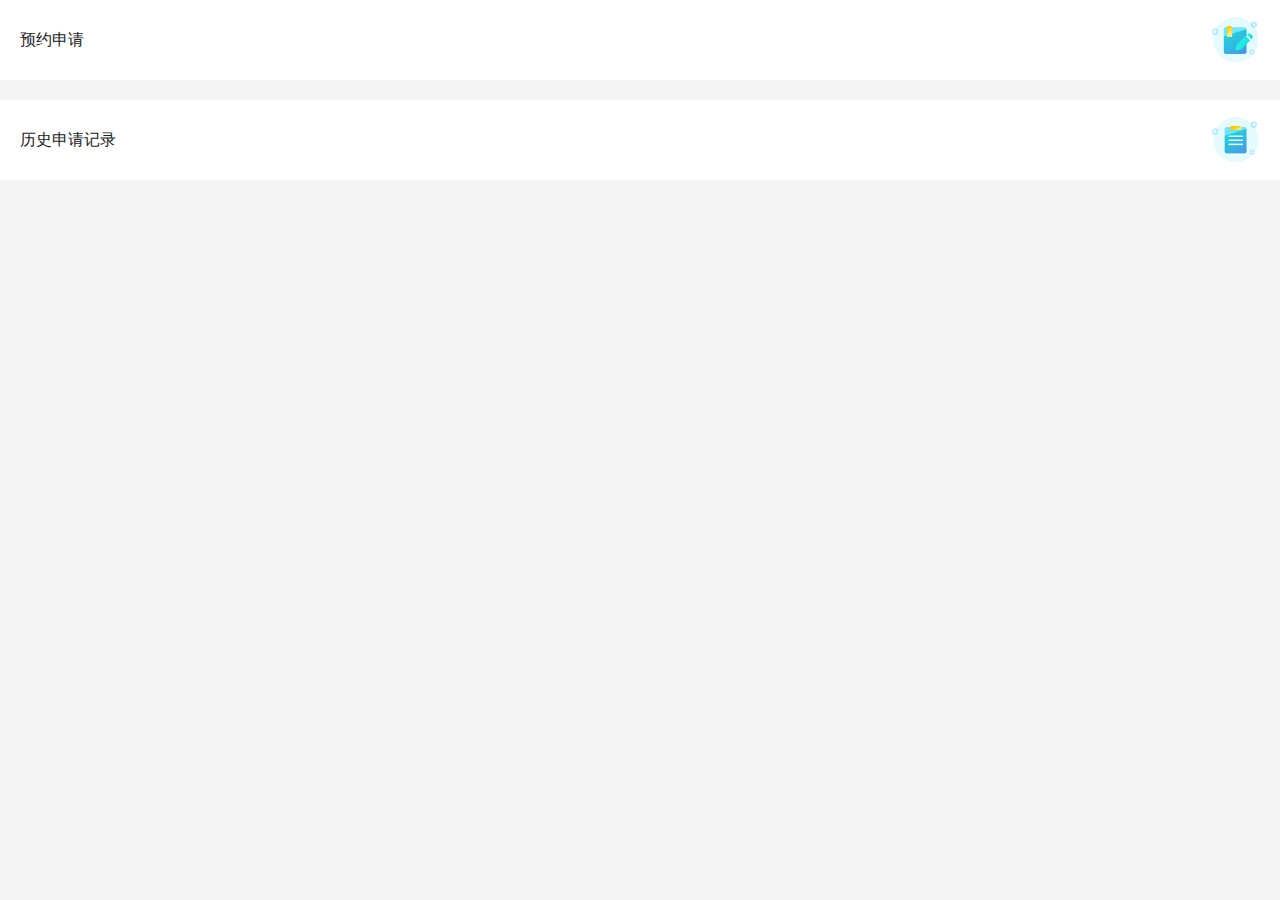
<file: entranceGuard/index.html>
<!DOCTYPE html>
<html lang="en">
<head>
    <meta charset="utf-8">
    <meta http-equiv="X-UA-Compatible" content="IE=edge,chrome=1"/>
    <meta name="viewport" content="initial-scale=1, maximum-scale=1, minimum-scale=1, user-scalable=no">
    <meta name="apple-mobile-web-app-capable" content="yes"/>
    <link rel="stylesheet" type="text/css" href="./css/reset.css">
    <title>门禁管理系统</title>
    <style>
        #home{
            background: #f4f4f4;
            font-family: "微软雅黑",PingFang SC, Microsoft YaHei UI, Microsoft YaHei, Arial, sans-serif;
            width:100%;
            height: 100vh;
            overflow: hidden;
        }
        .homeList{
            background: #fff;
            margin-bottom: 20px;
            padding: 15px 20px;
        }
        .homeList img{
            height: 50px;
            width:50px;
            display: inline-block;
            vertical-align: middle;
        }
        .homeList span{
            display: inline-block;
            vertical-align: middle;
            line-height: 50px;
            font-size: 16px;
            color: #232323;
        }
    </style>
    <script src="./js/jquery.min.js" type="text/javascript" charset="utf-8"></script>
</head>
<body>
<div id="home">
</div>
</body>
<script>
    var now = new Date().getTime();
    document.write('<script type="text/javascript"  src="./js/index.js?t=' + now + '"><\/script\>');
</script>

</html>
</file>
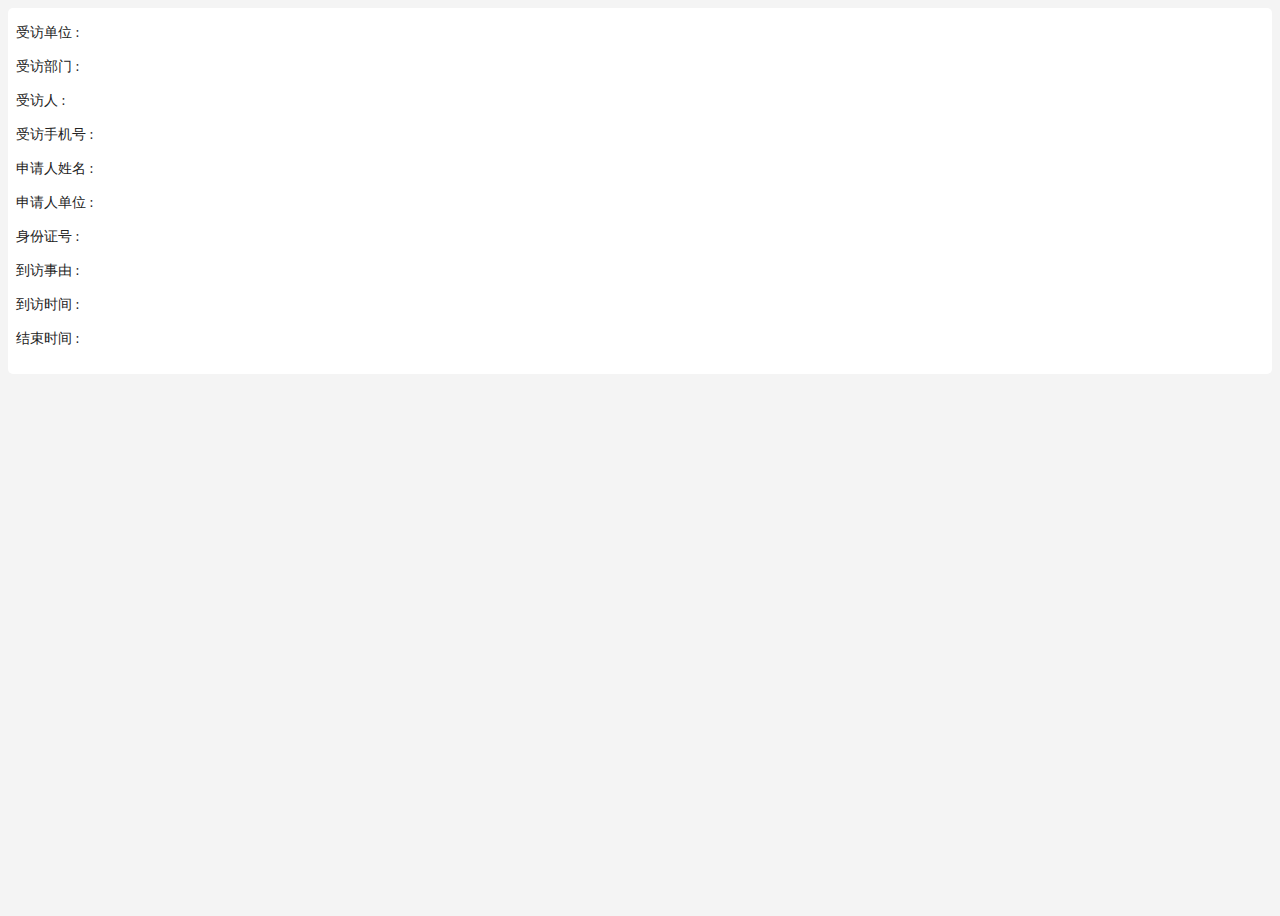
<file: entranceGuard/applyDetail.html>
<!DOCTYPE html>
<html lang="en">
<head>
            <meta charset="utf-8">
            <meta http-equiv="X-UA-Compatible" content="IE=edge,chrome=1"/>
            <meta name="viewport" content="initial-scale=1, maximum-scale=1, minimum-scale=1, user-scalable=no">
            <meta name="apple-mobile-web-app-capable" content="yes"/>
            <link rel="stylesheet" type="text/css" href="./css/reset.css">
            <title>门禁管理系统</title>
            <style>
                .applyDetail{
                    background: #f4f4f4;
                    padding: 8px;
                    min-height: 100vh;
                }
                .detail{
                    background: #fff;
                    border-radius: 5px;
                    padding: 8px;
                    font-size: 14px;
                    color: #232323;
                }
                .infoBox .shoufangInfo{
                    padding: 8px 0;
                }
                .peitong {
                    display: flex;
                    position: relative;
                    padding: 5px 0;
                }
                .personInfo {
                    margin-left: 4px;
                }
               .peitong .personInfo p {
                    padding-bottom: 5px;
                }
                .reApplay {
                    background: #0076FF;
                    color: #fff;
                    padding: 8px 16px;
                    border-radius: 5px;
                }
                .imgInfo {
                    background-position: center center;
                    background-size: cover;
                    height: 120px;
                    width: 90px;
                }
            </style>
            <script src="./js/jquery.min.js" type="text/javascript" charset="utf-8"></script>
    <script src="./js/commen.js" type="text/javascript" charset="utf-8"></script>
        </head>
<body>
<div class="applyDetail">
    <div class="detail">
        <div class="infoTop flexBetween">
            <div class="infoBox">
                <p class="shoufangInfo">受访单位 : <span class="acceptCompanyName"></span></p>
                <p class="shoufangInfo">受访部门 : <span class="deptName"></span></p>
                <p class="shoufangInfo">受访人 : <span class="acceptName"></span></p>
                <p class="shoufangInfo">受访手机号 : <span class="acceptPhone"></span></p>
                <p class="shoufangInfo">申请人姓名 : <span class="name"></span></p>
                <p class="shoufangInfo">申请人单位 : <span class="companyName"></span></p>
            </div>
            <div class="imgInfo">
            </div>
        </div>
        <div class="infoBox">
            <p class="shoufangInfo">身份证号 : <span class="cardNum"></span></p>
            <p class="shoufangInfo">到访事由 : <span class="reason"></span></p>
            <p class="shoufangInfo">到访时间 : <span class="startTime"></span></p>
            <p class="shoufangInfo">结束时间 : <span class="endTime"></span></p>
            <p class="shoufangInfo"  id="hasCar" style="display: none;">是否携带车辆 : <span class="licenseNum"></span></p>
            <p class="shoufangInfo" id="noCar" style="display: none;">是否携带车辆 : 否</p>
            <div id="peitong" style="display:none;">
                <div class='peitong'>
                    <span style="min-width: 50px;display: inline-block;">陪同人 : </span>
                    <div class="personInfo">

                    </div>
                </div>
            </div>
            <div class='peitong flexBetween'>
                <span class="statiusText"></span>
                <div class="reApplay" style="display: none;" onclick="goInfo()">
                    重新申请
                </div>
            </div>
        </div>
    </div>
</div>
</body>
<script>
    var now = new Date().getTime();
    document.write('<script type="text/javascript"  src="./js/applayDetail.js?t=' + now + '"><\/script\>');
</script>
<script>

</script>
</html>
</file>
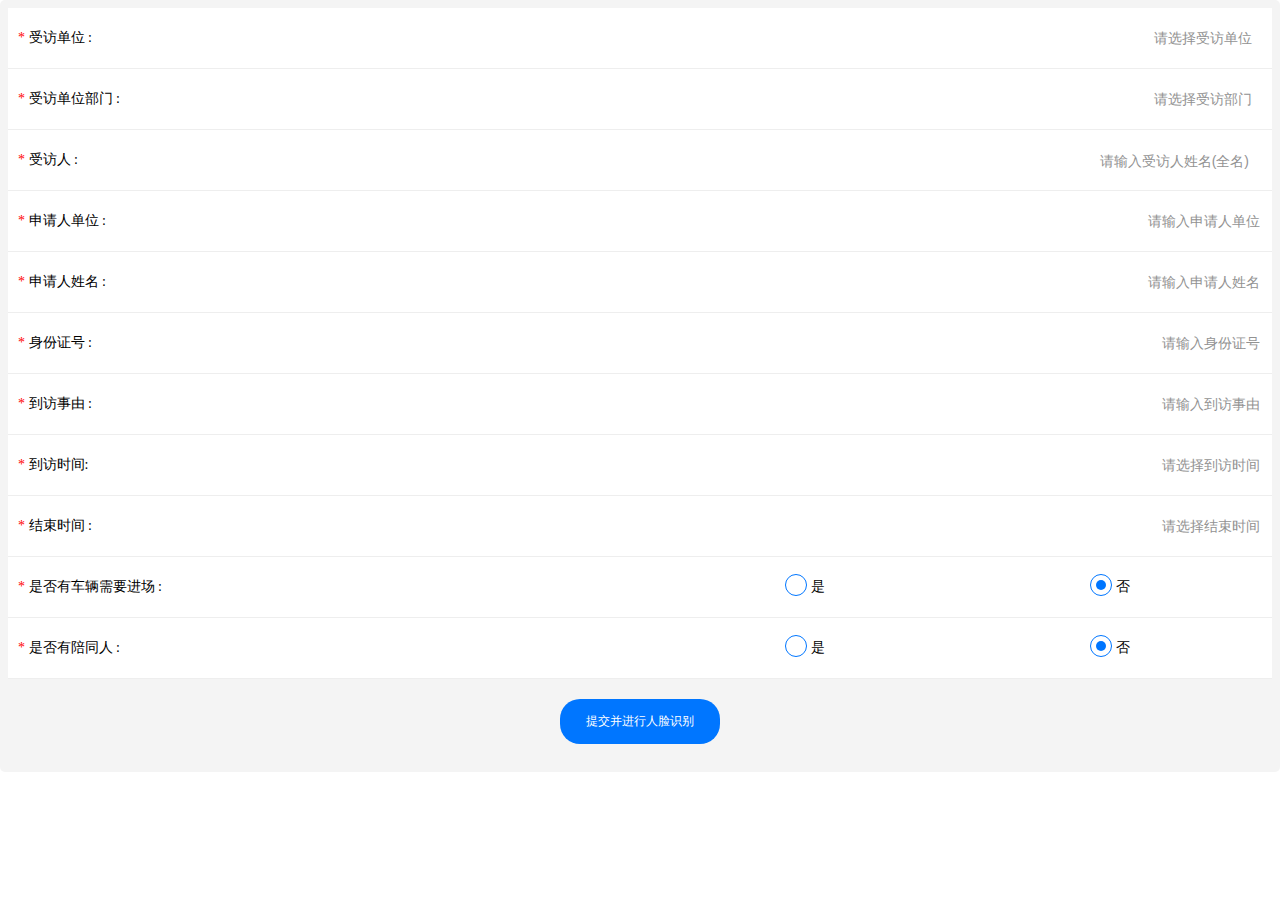
<file: entranceGuard/garduserinfo.html>
<!DOCTYPE html>
<html lang="en">
<head>
    <meta charset="utf-8">
    <meta http-equiv="X-UA-Compatible" content="IE=edge,chrome=1"/>
    <meta name="viewport" content="initial-scale=1, maximum-scale=1, minimum-scale=1, user-scalable=no">
    <meta name="apple-mobile-web-app-capable" content="yes"/>
    <link rel="stylesheet" type="text/css" href="./css/reset.css">
    <link rel="stylesheet" type="text/css" href="LCalendar/css/LCalendar.css" />
    <title>填写信息</title>
    <style>
        #userinfo {
            background: #f4f4f4;
            padding: 8px;
            border-radius: 5px;
        }
        .selctOwn{
            position: relative;
        }
        input[type="radio"] {
            position: absolute;
            /*clip: rect(0, 0, 0, 0);*/
            opacity: 0;
            width: 24px;
            height: 24px;
            top: 7px;
         }
        input[type="radio"] + label::before {
            content: "\a0"; /*不换行空格*/
            display: inline-block;
            vertical-align: middle;
            font-size: 18px;
            width: 20px;
            height: 20px;
            margin-right: 4px;
            border-radius: 50%;
            border: 1px solid #0076FF;
            text-indent: 2px;
            line-height: 1;
            margin-top: -5px;
        }
        input[type="radio"]:checked + label::before {
            background-color: #0076FF;
            background-clip: content-box;
            padding: 5px;
            width: 10px;
            height: 10px;
        }
        .radioTwo,.radioOne{
            position: absolute;
            left: 5px;
            top: 8px;
            width: 20px;
            height: 20px;
            border-radius: 50%;
            border: 1px solid #999;
        }
        .inputbox{
            width: 49%;
        }
        .infoBox {
            line-height: 40px;
            background: #fff;
            font-size: 14px;
            padding: 10px;
            border-bottom: 1px solid #eee;
        }
        .inputLeft{
        }
        .selectBox{
            font-size: 14px;
            color: #929292;
            font-family: "微软雅黑",PingFang SC, Microsoft YaHei UI, Microsoft YaHei, Arial, sans-serif;
            /*border: 1px solid #bbb;*/
            width: 62%;
            padding: 0 6px;
            /*border-radius: 5px;*/
            text-indent: 4px;
        }
        .inputLeft .lableTextIcon{
            color: #f00;

        }
        .inputLeft .lableText{
            display: inline-block;
        }
        .listName {
            position: relative;
            width: 59%;
            right:15px;
        }
        .ulList li:hover{
            background: #bbb;
        }
        .ulList{
            position: absolute;
            right: 0;
            text-align: center;
            background: #fff;
            width: 100px;
            min-height: 130px;
            max-height: 160px;
            overflow-y: scroll;
            border: 1px solid #f4f4f4;
            border-top: 0;
        }
        .infoBox .inputText{
            color: #929292;
            font-family: "\5FAE\8F6F\96C5\9ED1",PingFang SC, Microsoft YaHei UI, Microsoft YaHei, Arial, sans-serif;
            width: 62%;
            font-size:14px;
            text-indent: 4px;
            text-align: right;
        }
        /*.addInfo{*/
            /*padding: 8px 12px;*/
            /*color: #fff;*/
            /*background: #0076FF;*/
            /*border-radius: 5px;*/
            /*font-size: 12px;*/
        /*}*/
        #carSpan .deletIcon{
            color:#fff;
            font-size:16px;
            display:inline-block;
            background:#bbb;
            height:20px;
            width: 20px;
            border-radius:50%;
            text-align: center;
            line-height: 16px;
        }
       .addInfo{
            display: inline-block;
            height: 35px;
            width: 60px;
            text-align: center;
            line-height: 35px;
            color: #fff;
            background: #0076FF;
            border-radius: 5px;
            font-size: 12px;
        }
        .carcodeBox{
            position: absolute;
            border:1px solid #bbb;
            background: #fff;
            top: 0;
            left: 10px;
            width:calc(100% - 40px);
            margin: 0 10px 10px;
            z-index:100;
        }
        .carcodeBox a{
            color: #232323;
        }
        .carcodeBox .contentBox{
            text-align: center;
        }
        .carcodeBox .carCode{
            display: flex;
        }
        .carcodeBox .carCode ul{
            width:100%;
            display: flex;
        }
        .carcodeBox .carCode ul li{
            width: 40%;
            text-align: center;
        }
        .carcodeBox .contentBox .province{
            display: inline-block;
            height: 40px;
            width:40px;
            text-align: center;
            line-height:40px;
            border: 1px solid #bbb;
            margin: 10px 6px 10px;
        }
        .carcodeBox .contentBox a:active{
            color: #0076ff;
            border-color: #0076ff;
        }
        .carcodeBox .sure{
            position: absolute;
            right:0;
            display: inline-block;
            width:20%;
            height:40px;
            background: #0076FF;
            line-height: 40px;
            text-align: center;
            color: #fff;

        }
        #wrap .carBox {
            display:none;
        }
        #wrap .active {
            display:block;
        }
        #title .ho {
            border-bottom: 3px solid #0076FF;
        }
        #title .ho a {
            color:#0076FF;
        }
        .carTableBox tr td{
            /*border: 1px solid #bbb;*/
            padding: 2px 10px;
            text-align: center;
        }
        .carTableBox tr td:nth-last-child(1){
            color: #f00;
            cursor: pointer;
        }
        .carTableBox tr td:nth-last-child(1) a{
           text-decoration: #f00 ;
           text-decoration-line: underline;
        }
        .carBox {
            width: 100%;

        }
        .carBoxtr td:nth-last-child(1){
            color: #f00;
            cursor: pointer;
        }
       .carBox tr td{
            /*border: 1px solid #bbb;*/
            padding: 2px 10px;
            text-align: center;
        }
       .carBox tr td:nth-last-child(1) {
            color: #f00;
            cursor: pointer;
        }
        .submitInfo{
            margin: 20px auto;
            text-align: center;
            background: #0076FF;
            color: #fff;
            border-radius: 20px;
            width: 160px;
            height: 45px;
            line-height: 45px;
            font-size: 12px;
        }
        .zhegaiceng {
            height: 100vh;
            width: 100%;
            position: fixed;
            top: 0;
            background: rgba(0, 0, 0, 0.4);
        }
        .zhegaiceng .lodingimg {
            position: absolute;
            height: 60px;
            width: 60px;
            left: 0;
            right: 0;
            margin: 30vh auto;
        }
        .ul_pro{ background-color:#CED3D9; text-align:center; padding:4px 2px; font-size:14px;}
        .ul_pro li{ float:left; width:11.11%; padding:2px;box-sizing: border-box;}
        .ul_pro .li_close{  float:right; width:22.22%;}
        .ul_pro .li_close span{ background-color:#ACB3BB;}
        .ul_pro .li_clean{  float:right; width:22.22%;}
        .ul_pro li span{ display:block; background-color:#fff; border-radius:4px; box-shadow: 2px 2px 2px #888888; /* max-width:48px; margin:0 auto; */ line-height:32px; padding-top:2px;  }
        .ul_pro li span:active{ background-color:#4DA9F2; color:#fff;}

        .ul_input{ margin:0 auto; }
        .ul_input li{ float:left; padding:2px;text-align:center;width:12%; }
        .ul_input li span{ display:block; background-color:#fff; border:1px solid #ccc; border-radius:4px; width:30px; margin:0 auto; height:30px; line-height:30px; }



        .ul_keybord{ background-color:#CED3D9; text-align:center; padding:4px 2px; font-size:14px;}
        .ul_keybord li{ float:left; width:10%; padding:2px;box-sizing: border-box;}
        .ul_keybord .ikey20{ margin-left:5%;}
        .ul_keybord .li_w{ width:11.11%; }

        .ul_keybord .li_close{  float:right; width:22.22%;}
        .ul_keybord .li_close span{ background-color:#ACB3BB;}
        .ul_keybord .li_clean{  float:right; width:22.22%;}
        .ul_keybord li span{ display:block; background-color:#fff; border-radius:4px; box-shadow: 2px 2px 2px #888888; /* max-width:48px; margin:0 auto; */ line-height:32px; padding-top:2px;  }
        .ul_keybord li span:active{ background-color:#4DA9F2; color:#fff;}
    </style>
</head>
<body style="">

<div id="userinfo">
    <div class="infoBox flexBetween">
        <div class="inputLeft">
            <span class="lableTextIcon">*</span>
            <span class="lableText">受访单位 :</span>
        </div>
        <select class="selectBox" id="company">
            <option value="">请选择受访单位</option>
        </select>
    </div>
    <div class="infoBox flexBetween">
        <div class="inputLeft">
            <span class="lableTextIcon">*</span>
            <span class="lableText">受访单位部门 :</span>
        </div>
        <select class="selectBox" id="department">
            <option value="">请选择受访部门</option>
        </select>
    </div>
    <div class="infoBox flexBetween">
        <div class="inputLeft">
            <span class="lableTextIcon">*</span>
            <span class="lableText">受访人 :</span>
        </div>
        <div class="listName">
            <input class='inputText' style="width: 100%;padding-right:15px;"  type="text" id="shoufangperson" placeholder="请输入受访人姓名(全名)" @blur="checkRespondent"/>
            <div class="ulList" style="display: none;">
                <ul class="enquiries-ul">
                </ul>
            </div>
        </div>
    </div>
    <div class="infoBox flexBetween">
        <div class="inputLeft">
            <span class="lableTextIcon">*</span>
            <span class="lableText">申请人单位 :</span>
        </div>
        <input class='inputText' type="text" id="applicantCompaney" placeholder="请输入申请人单位"/>
    </div>
    <div class="infoBox flexBetween">
        <div class="inputLeft">
            <span class="lableTextIcon">*</span>
            <span class="lableText">申请人姓名 :</span>
        </div>
        <input class='inputText' type="text" id='applicant'  placeholder="请输入申请人姓名"/>
    </div>
    <div class="infoBox flexBetween">
        <div class="inputLeft">
            <span class="lableTextIcon">*</span>
            <span class="lableText">身份证号 :</span>
        </div>
        <input class='inputText' type="text" id='idCard'  placeholder="请输入身份证号"/>
    </div>
    <div class="infoBox flexBetween">
        <div class="inputLeft">
            <span class="lableTextIcon">*</span>
            <span class="lableText">到访事由 :</span>
        </div>
        <input class='inputText' type="text" id="reason" placeholder="请输入到访事由"/>
    </div>
    <div class="infoBox flexBetween">
        <div class="inputLeft">
            <span class="lableTextIcon">*</span>
            <span class="lableText">到访时间:</span>
        </div>
        <input type="text" class="inputText" name="start_date" id="start_date" placeholder="请选择到访时间" readonly="readonly" />
    </div>
    <div class="infoBox flexBetween">
        <div class="inputLeft">
            <span class="lableTextIcon">*</span>
            <span class="lableText">结束时间 :</span>
        </div>
        <input type="text" class='inputText' name="end_date" id="end_date" placeholder="请选择结束时间" readonly="readonly" />
    </div>
    <div class="infoBox flexBetween">
        <div class="inputLeft">
            <span class="lableTextIcon">*</span>
            <span class="lableText">是否有车辆需要进场 :</span>
        </div>
        <div class="flexAround inputbox">
            <div class='selctOwn'>
                <!--<img class='yuanImg' onclick='select(this)' src='./images/selectyuan.png'>-->
                <!--<img class='yuanImg' onclick='select(this)'  src='./images/yuan.png'>-->
                <input name="radio1" type="radio" id="input1">
                <label  class='yuanText'>是</label>
            </div>
            <div class='selctOwn'>
                <!--<img class='yuanImg ' onclick='selectOne' src='./images/selectyuan.png'>-->
                <!--<img class='yuanImg' onclick='selectOne' src='./images/yuan.png'>-->
                <input name="radio1" type="radio" checked  id="input2">
                <label  class='yuanText'>否</label >
            </div>
        </div>
    </div>
    <div class="infoBox flexBetween carTable " style="display: none;">
        <div class="inputLeft"></div>
        <div style="margin-left: 30%;">
            <table class="carTableBox" id="carBox">

            </table>
        </div>
    </div>
    <!--<div class="infoBox"  id="carSpan" style="display: none;">-->
        <!--<div class="inputLeft"></div>-->
        <!--<div style="min-width: 70%;margin-left: 28%;">-->
            <!--<span class='inputText showCarText'  style="text-align: left;display:inline-block;min-width: 62%;" ontouchend="$('#carCode').css({'display':'block'})">请输入车牌号</span>-->
            <!--<span class="deletIcon" ontouchend="$('.showCarText').html('请输入车牌号');carId = ''">x</span>-->
            <!--<span class="addInfo addCarInfo">添加</span>-->
        <!--</div>-->
    <!--</div>-->

    <div class="infoBox flexBetween"  id="carSpan1" style="display: none;border: none;line-height: 35px;">
        <div class="inputLeft">请输入车牌号</div>
       <span class="addInfo addCarInfo">添加</span>
    </div>
    <div class="car_input infoBox flex" id="carSpan" style="display: none;">
        <ul class="clear ul_input"><li class="input_pro"><span></span></li><li class="input_pp input_zim"><span></span></li><li class="input_pp"><span></span></li><li class="input_pp"><span></span></li><li class="input_pp"><span></span></li><li class="input_pp"><span></span></li><li class="input_pp"><span></span></li></ul>
    </div>
    <div class="infoBox" id='carCode' style="position: relative;border:none;padding: 0;display: none;">
        <div class="carcodeBox">
            <div class="carCode">
                <ul id="title" class="title">
                    <li class="ho">省</li>
                    <li>数字</li>
                </ul>
                <span class="sureCar sure" >确定</span>
            </div>
            <div class="contentBox wrap" id="wrap">
                <div class="active provinceBox carBox">

                </div>
                <div class="carBox numberBox">
                </div>
            </div>
        </div>
    </div>
    <div class="infoBox flexBetween">
        <div class="inputLeft">
            <span class="lableTextIcon">*</span>
            <span class="lableText">是否有陪同人 :</span>
        </div>
        <div class="flexAround inputbox ">
            <div class='selctOwn'>
                <input name="radio3" type="radio" id="input3">
                <label  class='yuanText'>是</label>
            </div>
            <div class='selctOwn'>
                <input name="radio3" checked  type="radio" id="input4">
                <label  class='yuanText'>否</label >
            </div>
        </div>
    </div>

    <div class="infoBox flexBetween" id="peitong" style="display: none;">
        <div class="inputLeft">
            陪同人信息 :</div>
        <div style="min-width: 70%;text-align: left;">
            <input class='inputText' style="text-align: left;" id="personName" type="text" placeholder="请输入陪同人姓名">
            <!--<span class="addInfo"></span>-->
        </div>
    </div>
    <div class="infoBox flexBetween" id="peitongone" style="display: none;">
        <div class="inputLeft"></div>
        <div style="min-width: 70%;">
            <input class='inputText' style="text-align: left" type="text" id='personIdnum' placeholder="请输入陪同人身份证号">
            <span class="addInfo" ontouchend="addPerson()">添加</span>
        </div>
    </div>
    <div class="infoBox flexBetween personTable" style="display: none;" >
        <div class="inputLeft"></div>
        <div style="min-width: 90%;">
            <table class="carBox" id="personBox">

            </table>
        </div>
    </div>

    <div class="submitInfo" ontouchend="submit()">提交并进行人脸识别</div>
</div>
<div class="zhegaicengone zhegaiceng" style="display: none;">
    <img class='lodingimg' src="./images/loadingpop.gif">
</div>
<div id="tanwin" class="tan" style="display:none;"></div>
</body>
<script src="layer_mobile/layer.js" type="text/javascript"></script>
<script src="./js/jquery.min.js" type="text/javascript" charset="utf-8"></script>
<script src="LCalendar/js/LCalendar.js" type="text/javascript" charset="utf-8"></script>
<script src="./js/commen.js" type="text/javascript" charset="utf-8"></script>
<script>
    var now = new Date().getTime();
    document.write('<script type="text/javascript"  src="./js/userinfo.js?t=' + now + '"><\/script\>');
</script>

</html>
</file>
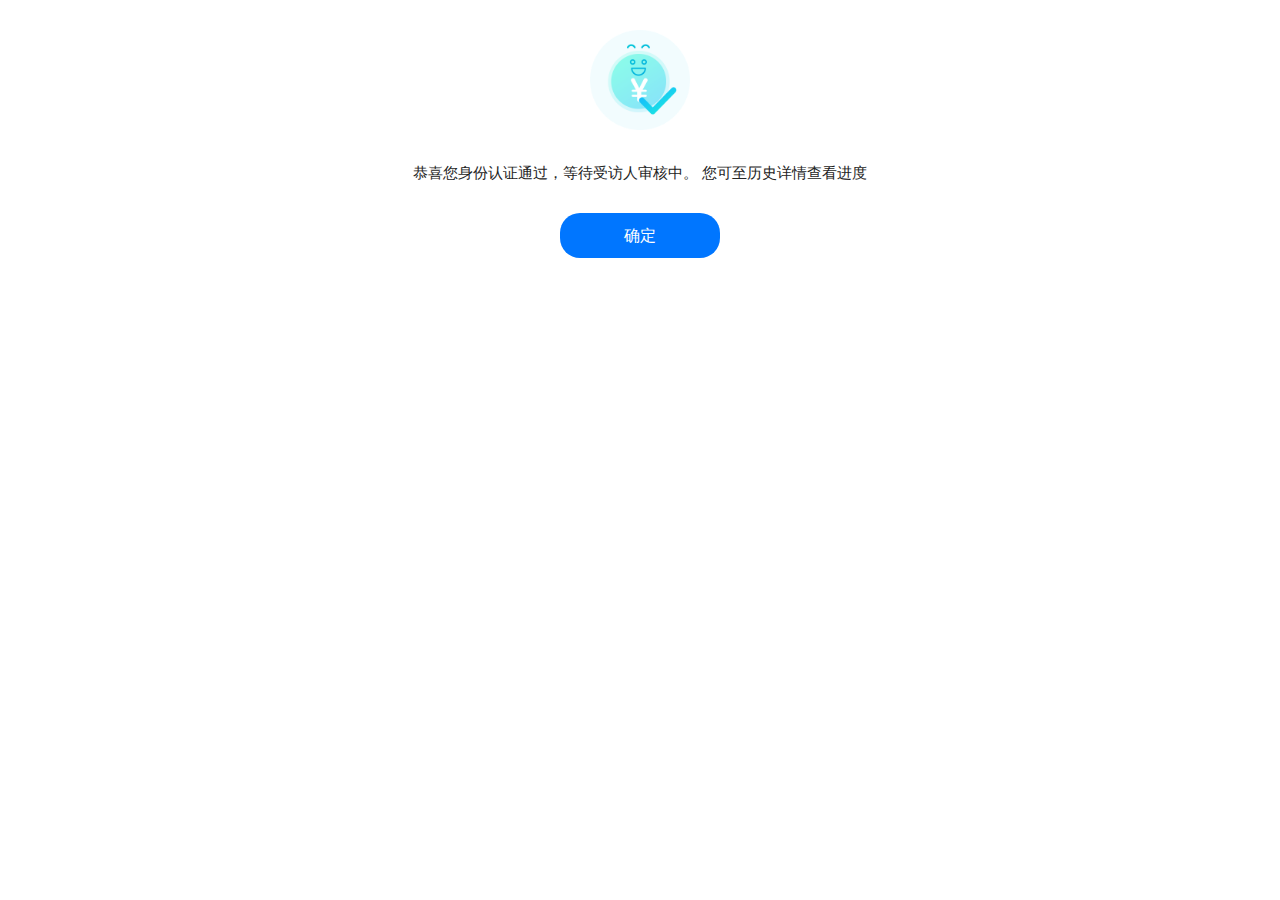
<file: entranceGuard/sucess.html>
<!DOCTYPE html>
<html lang="en">
<head>
    <meta charset="utf-8">
    <meta http-equiv="X-UA-Compatible" content="IE=edge,chrome=1"/>
    <meta name="viewport" content="initial-scale=1, maximum-scale=1, minimum-scale=1, user-scalable=no">
    <meta name="apple-mobile-web-app-capable" content="yes"/>
    <link rel="stylesheet" type="text/css" href="./css/reset.css">
    <link rel="stylesheet" type="text/css" href="LCalendar/css/LCalendar.css" />
    <title>填写信息</title>
    <style >
        .success {
            width: 100%;
            overflow: hidden;
            text-align: center;
            margin: 30px auto;
            background: #fff;
        }
        .sucessIcon{
            height:100px;
            width:100px;
            text-align: center;
        }
        .sucessText{
            color:#232323;
            font-size:15px;
            width:70%;
            margin: 30px auto;
        }
        .sureButton{
            margin: 30px auto;
            text-align: center;
            background: #0076FF;
            color: #fff;
            border-radius: 20px;
            width: 160px;
            height: 45px;
            line-height: 45px;
        }
        </style>
</head>
<body>
<div class="success">
    <img class="sucessIcon" src="./images/applaySucess.png">
    <p class="sucessText">
        恭喜您身份认证通过，等待受访人审核中。
        您可至历史详情查看进度
    </p>
    <div class="sureButton" onclick="goHome()">确定</div>
</div>

</body>
<script src="./js/jquery.min.js" type="text/javascript" charset="utf-8"></script>
<script src="./js/commen.js" type="text/javascript" charset="utf-8"></script>
<script>
    $(function(){

    })
    function goHome(){
        window.location.href = 'gardindex.html';
    }
</script>
</html>
</file>
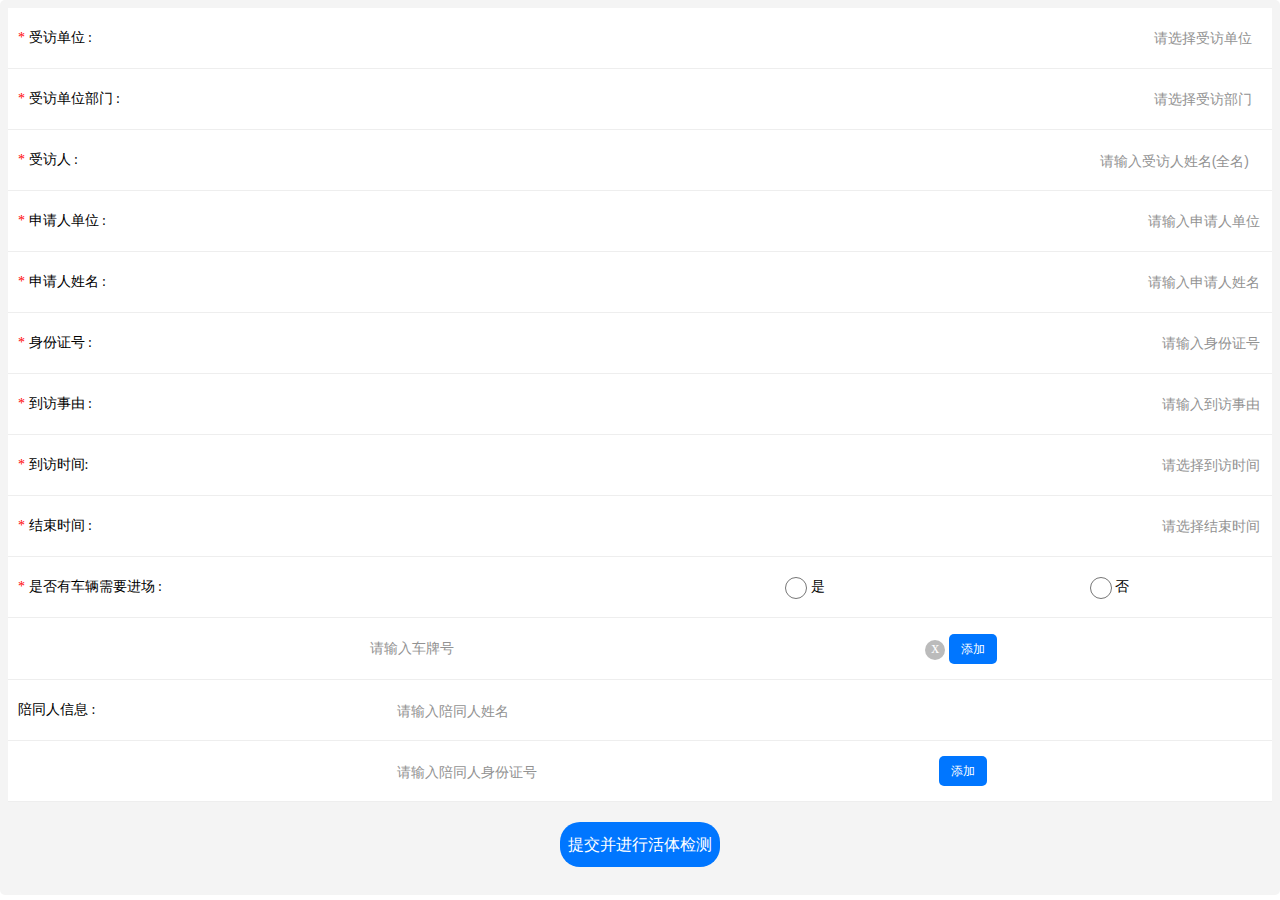
<file: entranceGuard/userinfo.html>
<!DOCTYPE html>
<html lang="en">
<head>
    <meta charset="utf-8">
    <meta http-equiv="X-UA-Compatible" content="IE=edge,chrome=1"/>
    <meta name="viewport" content="initial-scale=1, maximum-scale=1, minimum-scale=1, user-scalable=no">
    <meta name="apple-mobile-web-app-capable" content="yes"/>
    <link rel="stylesheet" type="text/css" href="./css/reset.css">
    <link rel="stylesheet" type="text/css" href="LCalendar/css/LCalendar.css" />
    <title>填写信息</title>
    <style>
        #userinfo {
            background: #f4f4f4;
            padding: 8px;
            border-radius: 5px;
        }
        input[type="radio"] {
            width: 22px;
            height: 22px;
            opacity: 1;
         }

        .radioTwo,.radioOne{
            position: absolute;
            left: 5px;
            top: 8px;
            width: 20px;
            height: 20px;
            border-radius: 50%;
            border: 1px solid #999;
        }
        .inputbox{
            width: 49%;
        }
        .infoBox {
            line-height: 40px;
            background: #fff;
            font-size: 14px;
            padding: 10px;
            border-bottom: 1px solid #eee;
        }
        .inputLeft{
        }
        .selectBox{
            font-size: 14px;
            color: #929292;
            font-family: "微软雅黑",PingFang SC, Microsoft YaHei UI, Microsoft YaHei, Arial, sans-serif;
            /*border: 1px solid #bbb;*/
            width: 62%;
            padding: 0 6px;
            /*border-radius: 5px;*/
            text-indent: 4px;
        }
        .inputLeft .lableTextIcon{
            color: #f00;

        }
        .inputLeft .lableText{
            display: inline-block;
        }
        .listName {
            position: relative;
            width: 59%;
            right:15px;
        }
        .ulList li:hover{
            background: #bbb;
        }
        .ulList{
            position: absolute;
            right: 0;
            text-align: center;
            background: #fff;
            width: 100px;
            min-height: 130px;
            max-height: 160px;
            overflow-y: scroll;
            border: 1px solid #f4f4f4;
            border-top: 0;
        }
        .infoBox .inputText{
            color: #929292;
            font-family: "\5FAE\8F6F\96C5\9ED1",PingFang SC, Microsoft YaHei UI, Microsoft YaHei, Arial, sans-serif;
            width: 62%;
            font-size:14px;
            text-indent: 4px;
            text-align: right;
        }
        .addInfo{
            padding: 8px 12px;
            color: #fff;
            background: #0076FF;
            border-radius: 5px;
            font-size: 12px;
        }
        #carSpan .deletIcon{
            color:#fff;
            font-size:16px;
            display:inline-block;
            background:#bbb;
            height:20px;
            width: 20px;
            border-radius:50%;
            text-align: center;
            line-height: 16px;
        }
        #carSpan .addInfo{
            padding: 8px 12px;
            color: #fff;
            background: #0076FF;
            border-radius: 5px;
            font-size: 12px;
        }
        .carcodeBox{
            position: absolute;
            border:1px solid #bbb;
            background: #fff;
            top: 0;
            left: 10px;
            width:calc(100% - 40px);
            margin: 0 10px 10px;
        }
        .carcodeBox a{
            color: #232323;
        }
        .carcodeBox .contentBox{
            text-align: center;
        }
        .carcodeBox .carCode{
            display: flex;
        }
        .carcodeBox .carCode ul{
            width:100%;
            display: flex;
        }
        .carcodeBox .carCode ul li{
            width: 40%;
            text-align: center;
        }
        .carcodeBox .contentBox .province{
            display: inline-block;
            height: 40px;
            width:40px;
            text-align: center;
            line-height:40px;
            border: 1px solid #bbb;
            margin: 10px 6px 10px;
        }
        .carcodeBox .contentBox a:active{
            color: #0076ff;
            border-color: #0076ff;
        }
        .carcodeBox .sure{
            position: absolute;
            right:0;
            display: inline-block;
            width:20%;
            height:40px;
            background: #0076FF;
            line-height: 40px;
            text-align: center;
            color: #fff;
        }

        #wrap .carBox {
            display:none;
        }
        #wrap .active {
            display:block;
        }
        #title .ho {
            border-bottom: 3px solid #0076FF;
        }
        #title .ho a {
            color:#0076FF;
        }
        .carTableBox tr td{
            border: 1px solid #bbb;
            padding: 2px 10px;
            text-align: center;
        }
        .carTableBox tr td:nth-last-child(1){
            color: #f00;
            cursor: pointer;
        }
        .carBox {
            width: 100%;

        }
        .carBoxtr td:nth-last-child(1){
            color: #f00;
            cursor: pointer;
        }
       .carBox tr td{
            border: 1px solid #bbb;
            padding: 2px 10px;
            text-align: center;
        }
       .carBox tr td:nth-last-child(1) {
            color: #f00;
            cursor: pointer;
        }
        .submitInfo{
            margin: 20px auto;
            text-align: center;
            background: #0076FF;
            color: #fff;
            border-radius: 20px;
            width: 160px;
            height: 45px;
            line-height: 45px;

        }
        .zhegaiceng {
            height: 100vh;
            width: 100%;
            position: fixed;
            top: 0;
            background: rgba(0, 0, 0, 0.4);
        }
        .zhegaiceng .lodingimg {
            position: absolute;
            height: 60px;
            width: 60px;
            left: 0;
            right: 0;
            margin: 30vh auto;
        }
    </style>
</head>
<body style="">

<div id="userinfo">
    <div class="infoBox flexBetween">
        <div class="inputLeft">
            <span class="lableTextIcon">*</span>
            <span class="lableText">受访单位 :</span>
        </div>
        <select class="selectBox" id="company">
            <option value="">请选择受访单位</option>
        </select>
    </div>
    <div class="infoBox flexBetween">
        <div class="inputLeft">
            <span class="lableTextIcon">*</span>
            <span class="lableText">受访单位部门 :</span>
        </div>
        <select class="selectBox" id="department">
            <option value="">请选择受访部门</option>
        </select>
    </div>
    <div class="infoBox flexBetween">
        <div class="inputLeft">
            <span class="lableTextIcon">*</span>
            <span class="lableText">受访人 :</span>
        </div>
        <div class="listName">
            <input class='inputText' style="width: 100%;padding-right:15px;"  type="text" id="shoufangperson" placeholder="请输入受访人姓名(全名)" @blur="checkRespondent"/>
            <div class="ulList" style="display: none;">
                <ul class="enquiries-ul">
                </ul>
            </div>
        </div>
    </div>
    <div class="infoBox flexBetween">
        <div class="inputLeft">
            <span class="lableTextIcon">*</span>
            <span class="lableText">申请人单位 :</span>
        </div>
        <input class='inputText' type="text" id="applicantCompaney" placeholder="请输入申请人单位"/>
    </div>
    <div class="infoBox flexBetween">
        <div class="inputLeft">
            <span class="lableTextIcon">*</span>
            <span class="lableText">申请人姓名 :</span>
        </div>
        <input class='inputText' type="text" id='applicant'  placeholder="请输入申请人姓名"/>
    </div>
    <div class="infoBox flexBetween">
        <div class="inputLeft">
            <span class="lableTextIcon">*</span>
            <span class="lableText">身份证号 :</span>
        </div>
        <input class='inputText' type="text" id='idCard'  placeholder="请输入身份证号"/>
    </div>
    <div class="infoBox flexBetween">
        <div class="inputLeft">
            <span class="lableTextIcon">*</span>
            <span class="lableText">到访事由 :</span>
        </div>
        <input class='inputText' type="text" id="reason" placeholder="请输入到访事由"/>
    </div>
    <div class="infoBox flexBetween">
        <div class="inputLeft">
            <span class="lableTextIcon">*</span>
            <span class="lableText">到访时间:</span>
        </div>
        <input type="text" class="inputText" name="start_date" id="start_date" placeholder="请选择到访时间" readonly="readonly" />
    </div>
    <div class="infoBox flexBetween">
        <div class="inputLeft">
            <span class="lableTextIcon">*</span>
            <span class="lableText">结束时间 :</span>
        </div>
        <input type="text" class='inputText' name="end_date" id="end_date" placeholder="请选择结束时间" readonly="readonly" />
    </div>
    <div class="infoBox flexBetween">
        <div class="inputLeft">
            <span class="lableTextIcon">*</span>
            <span class="lableText">是否有车辆需要进场 :</span>
        </div>
        <div class="flexAround inputbox">
            <div class='selctOwn'>
                <!--<img class='yuanImg' onclick='select(this)' src='./images/selectyuan.png'>-->
                <!--<img class='yuanImg' onclick='select(this)'  src='./images/yuan.png'>-->
                <input name="radio1" type="radio" id="input1">
                <span class='yuanText'>是</span>
            </div>
            <div class='selctOwn'>
                <!--<img class='yuanImg ' onclick='selectOne' src='./images/selectyuan.png'>-->
                <!--<img class='yuanImg' onclick='selectOne' src='./images/yuan.png'>-->
                <input name="radio1" type="radio" id="input2">
                <span class='yuanText'>否</span>
            </div>
        </div>
    </div>
    <div class="infoBox flexBetween carTable " style="display: none;">
        <div class="inputLeft"></div>
        <div style="margin-left: 30%;">
            <table class="carTableBox" id="carBox">

            </table>
        </div>
    </div>
    <div class="infoBox"  id="carSpan">
        <div class="inputLeft"></div>
        <div style="min-width: 70%;margin-left: 28%;">
            <span class='inputText showCarText'  style="text-align: left;display:inline-block;min-width: 62%;" ontouchend="$('#carCode').css({'display':'block'})">请输入车牌号</span>
            <span class="deletIcon" ontouchend="$('.showCarText').html('请输入车牌号');carId = ''">x</span>
            <span class="addInfo addCarInfo">添加</span>
        </div>
    </div>
    <div class="infoBox" id='carCode' style="position: relative;border:none;padding: 0;display: none;">
        <div class="carcodeBox">
            <div class="carCode">
                <ul id="title" class="title">
                    <li class="ho">省</li>
                    <li>数字</li>
                </ul>
                <span class="sureCar sure" >确定</span>
            </div>
            <div class="contentBox wrap" id="wrap">
                <div class="active provinceBox carBox">

                </div>
                <div class="carBox numberBox">
                </div>
            </div>
        </div>
    </div>
    <div class="infoBox flexBetween">
        <div class="inputLeft">
            陪同人信息 :</div>
        <div style="min-width: 70%;text-align: left;">
            <input class='inputText' style="text-align: left;" id="personName" type="text" placeholder="请输入陪同人姓名">
            <!--<span class="addInfo"></span>-->
        </div>
    </div>
    <div class="infoBox flexBetween">
        <div class="inputLeft"></div>
        <div style="min-width: 70%;">
            <input class='inputText' style="text-align: left" type="text" id='personIdnum' placeholder="请输入陪同人身份证号">
            <span class="addInfo" ontouchend="addPerson()">添加</span>
        </div>
    </div>
    <div class="infoBox flexBetween personTable" style="display: none;" >
        <div class="inputLeft"></div>
        <div style="min-width: 90%;">
            <table class="carBox" id="personBox">

            </table>
        </div>
    </div>

    <div class="submitInfo" ontouchend="submit()">提交并进行活体检测</div>
</div>
<div class="zhegaicengone zhegaiceng" style="display: none;">
    <img class='lodingimg' src="./images/loadingpop.gif">
</div>
<div id="tanwin" class="tan" style="display:none;"></div>
</body>
<script src="./js/jquery.min.js" type="text/javascript" charset="utf-8"></script>
<script src="LCalendar/js/LCalendar.js" type="text/javascript" charset="utf-8"></script>
<script src="./js/commen.js" type="text/javascript" charset="utf-8"></script>
<script>
    var now = new Date().getTime();
    document.write('<script type="text/javascript"  src="./js/userinfo.js?t=' + now + '"><\/script\>');
</script>

</html>
</file>
<file: entranceGuard/LCalendar/css/LCalendar.css>
/**
 * LCalendar移动端日期时间选择控件
 * 
 * version:1.7.1
 * 
 * author:黄磊
 * 
 * git:https://github.com/xfhxbb/LCalendar
 * 
 * Copyright 2016
 * 
 * Licensed under MIT
 * 
 * 最近修改于： 2016-6-12 17:22:20
 */
.gearDate {
    font-family: Helvetica Neue, Helvetica, Arial, sans-serif;
    font-size: 10px;
    background-color: rgba(0, 0, 0, 0.2);
    display: block;
    position: fixed;
    top: 0;
    left: 0;
    width: 100%;
    height: 100%;
    z-index: 9900;
    overflow: hidden;
    -webkit-animation-fill-mode: both;
            animation-fill-mode: both
}

.date_ctrl {
    vertical-align: middle;
    background-color: #d5d8df;
    color: #000;
    margin: 0;
    height: auto;
    width: 100%;
    position: absolute;
    left: 0;
    bottom: 0;
    z-index: 9901;
    overflow: hidden;
    -webkit-transform: translate3d(0, 0, 0);
            transform: translate3d(0, 0, 0)
}

.slideInUp {
    -webkit-animation: slideInUp .3s;
            animation: slideInUp .3s;
}

@-webkit-keyframes slideInUp {
    from {
        -webkit-transform: translate3d(0, 100%, 0);
                transform: translate3d(0, 100%, 0)
    }
    to {
        -webkit-transform: translate3d(0, 0, 0);
                transform: translate3d(0, 0, 0)
    }
}

@keyframes slideInUp {
    from {
        -webkit-transform: translate3d(0, 100%, 0);
                transform: translate3d(0, 100%, 0)
    }
    to {
        -webkit-transform: translate3d(0, 0, 0);
                transform: translate3d(0, 0, 0)
    }
}

.ym_roll,
.date_roll,
.datetime_roll,
.time_roll {
    display: -webkit-box;
    display: -webkit-flex;
    display: -ms-flexbox;
    display: flex;
    width: 100%;
    height: auto;
    overflow: hidden;
    background-color: transparent;
    -webkit-mask: -webkit-gradient(linear, 0% 50%, 0% 100%, from(#debb47), to(rgba(36, 142, 36, 0)));
    -webkit-mask: -webkit-linear-gradient(top, #debb47 50%, rgba(36, 142, 36, 0))
}

.ym_roll>div,
.date_roll>div,
.datetime_roll>div,
.time_roll>div {
    font-size: 2.3em;
    height: 10em;
    float: left;
    background-color: transparent;
    position: relative;
    overflow: hidden;
    -webkit-box-flex: 4;
    -webkit-flex: 4;
        -ms-flex: 4;
            flex: 4
}

.ym_roll>div .gear,
.date_roll>div .gear,
.datetime_roll>div .gear,
.time_roll>div .gear {
    width: 100%;
    float: left;
    position: absolute;
    z-index: 9902;
    margin-top: -4em
}

.date_roll_mask {
    -webkit-mask: -webkit-gradient(linear, 0% 40%, 0% 0%, from(#debb47), to(rgba(36, 142, 36, 0)));
    -webkit-mask: -webkit-linear-gradient(bottom, #debb47 50%, rgba(36, 142, 36, 0));
    padding: 0
}

.date_roll>div:nth-child(2) {
    -webkit-box-flex: 2;
    -webkit-flex: 2;
        -ms-flex: 2;
            flex: 2
}

.date_roll>div:nth-child(1),
.datetime_roll>div:nth-child(1) {
    -webkit-box-flex: 4;
    -webkit-flex: 4;
        -ms-flex: 4;
            flex: 4
}

.datetime_roll>div:first-child {
    -webkit-box-flex: 6;
    -webkit-flex: 6;
        -ms-flex: 6;
            flex: 6
}

.datetime_roll>div:last-child {
    -webkit-box-flex: 6;
    -webkit-flex: 6;
        -ms-flex: 6;
            flex: 6
}

.date_grid {
    position: relative;
    top: 4em;
    width: 100%;
    height: 2em;
    margin: 0;
    box-sizing: border-box;
    z-index: 0;
    border-top: 1px solid #abaeb5;
    border-bottom: 1px solid #abaeb5
}

.date_grid>div {
    color: #000;
    position: absolute;
    right: 0;
    top: 0;
    font-size: .8em;
    line-height: 2.5em
}

.date_roll>div:nth-child(3) .date_grid>div {
    left: 42%
}

.datetime_roll>div .date_grid>div {
    right: 0
}

.datetime_roll>div:first-child .date_grid>div {
    left: auto;
    right: 0%
}

.datetime_roll>div:last-child .date_grid>div {
    left: 50%
}

.time_roll>div:nth-child(1) .date_grid>div {
    right: 1em
}

.ym_roll>div:nth-child(1) .date_grid>div {
    right: .1em
}

.ym_roll>div .date_grid>div,
.time_roll>div .date_grid>div {
    right: 5em
}

.date_btn {
    color: #0575f2;
    font-size: 1.6em;
    line-height: 1em;
    text-align: center;
    padding: .8em 1em
}

.date_btn_box:before,
.date_btn_box:after {
    content: '';
    position: absolute;
    height: 1px;
    width: 100%;
    display: block;
    background-color: #96979b;
    z-index: 15;
    -webkit-transform: scaleY(0.33);
            transform: scaleY(0.33)
}

.date_btn_box {
    display: -webkit-box;
    display: -webkit-flex;
    display: -ms-flexbox;
    display: flex;
    -webkit-box-pack: justify;
    -webkit-justify-content: space-between;
        -ms-flex-pack: justify;
            justify-content: space-between;
    -webkit-box-align: stretch;
    -webkit-align-items: stretch;
        -ms-flex-align: stretch;
            align-items: stretch;
    background-color: #f1f2f4;
    position: relative
}

.date_btn_box:before {
    left: 0;
    top: 0;
    -webkit-transform-origin: 50% 20%;
            transform-origin: 50% 20%
}

.date_btn_box:after {
    left: 0;
    bottom: 0;
    -webkit-transform-origin: 50% 70%;
            transform-origin: 50% 70%
}

.date_roll>div:nth-child(1) .gear {
    text-indent: 20%
}

.date_roll>div:nth-child(2) .gear {
    text-indent: -20%
}

.date_roll>div:nth-child(3) .gear {
    text-indent: -55%
}

.datetime_roll>div .gear {
    width: 100%;
    text-indent: -25%
}

.datetime_roll>div:first-child .gear {
    text-indent: -10%
}

.datetime_roll>div:last-child .gear {
    text-indent: -50%
}

.ym_roll>div .gear,
.time_roll>div .gear {
    width: 100%;
    text-indent: -70%
}

.ym_roll>div:nth-child(1) .gear,
.time_roll>div:nth-child(1) .gear {
    width: 100%;
    text-indent: 10%
}

.tooth {
    height: 2em;
    line-height: 2em;
    text-align: center
}
</file>
